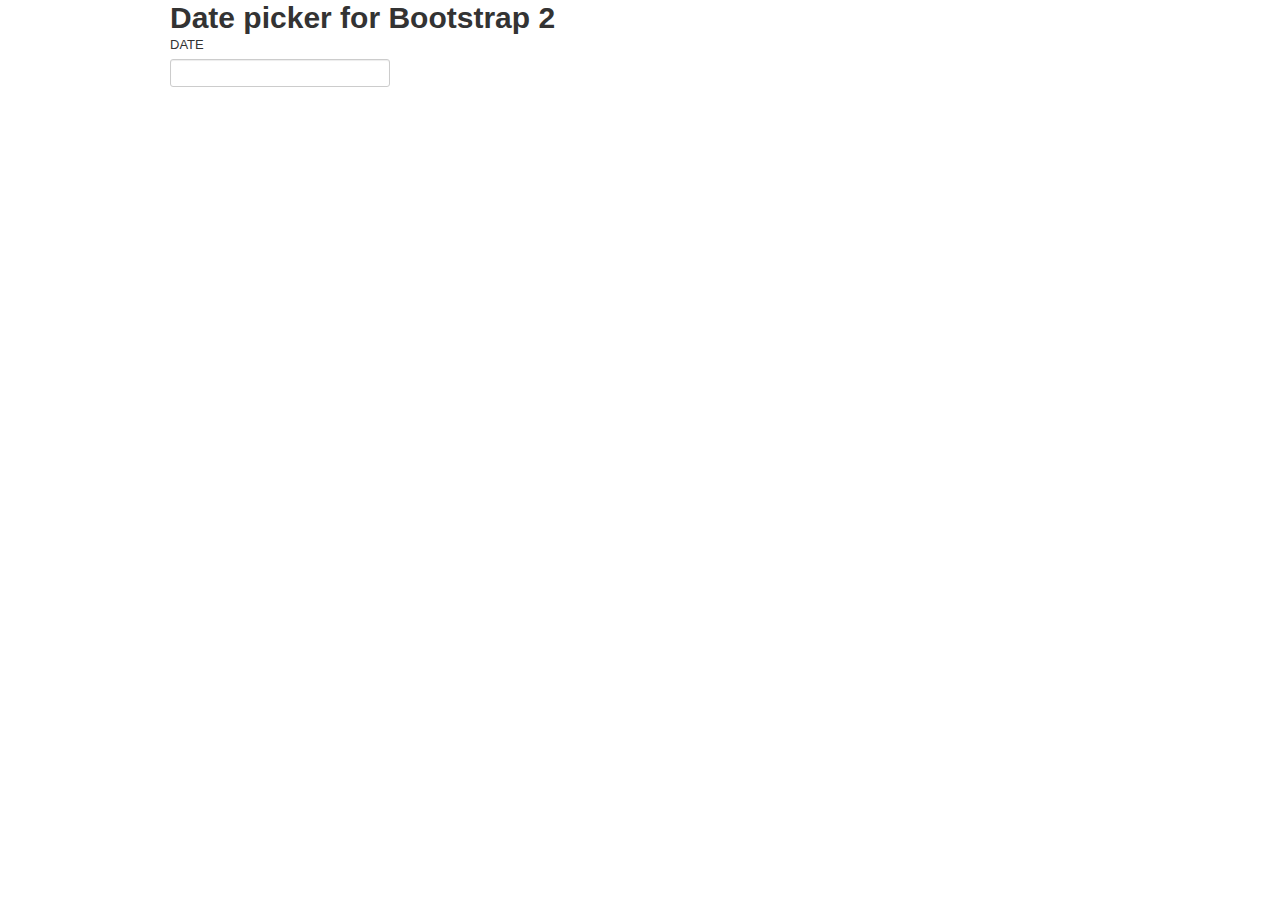
<file: datepicker/index twitter bootstrap 2.html>
<!DOCTYPE html>
<html>
<head>
	<title> Datepicker author by @Andgaa </title>

	<!--this css for bootstrap 2-->
    <link href="css/bootstrap2.css" rel="stylesheet" media="screen">
    <link href="css/datepicker2.css" rel="stylesheet">

</head>

<body>

<div class="container">
	<h1>Date picker for Bootstrap 2</h1>
	<form name="datepicker3" action="#" method="get">
		<label class="control-label"> DATE </label>
         <input type="text" id="datepicker" name="date" class="input"  >  	
	</form>
</div>

	<!-- this java script must be appear when you use twitter bootstrop -->
    <script src="js/jquery.js"></script>
   
	
	<!--this datepicker java script for bootstrap 2-->
    <script src="js/bootstrap-datepicker2.js"></script>
    
    <script> 
    //options method for call datepicker
	$('#datepicker').datepicker({
         format: 'yyyy-mm-dd',
		 autoclose: true,
		 todayHighlight: true
	})
    </script>
   
</body>
</html>
</file>
<file: datepicker/css/datepicker2.css>
/*!
 * Datepicker for Bootstrap
 *
 * Copyright 2012 Stefan Petre
 * Licensed under the Apache License v2.0
 * http://www.apache.org/licenses/LICENSE-2.0
 *
 */
.datepicker {
  top: 0;
  left: 0;
  padding: 4px;
  margin-top: 1px;
  -webkit-border-radius: 4px;
  -moz-border-radius: 4px;
  border-radius: 4px;
  /*.dow {
    border-top: 1px solid #ddd !important;
  }*/

}
.datepicker:before {
  content: '';
  display: inline-block;
  border-left: 7px solid transparent;
  border-right: 7px solid transparent;
  border-bottom: 7px solid #ccc;
  border-bottom-color: rgba(0, 0, 0, 0.2);
  position: absolute;
  top: -7px;
  left: 6px;
}
.datepicker:after {
  content: '';
  display: inline-block;
  border-left: 6px solid transparent;
  border-right: 6px solid transparent;
  border-bottom: 6px solid #ffffff;
  position: absolute;
  top: -6px;
  left: 7px;
}
.datepicker > div {
  display: none;
}
.datepicker table {
  width: 100%;
  margin: 0;
}
.datepicker td,
.datepicker th {
  text-align: center;
  width: 20px;
  height: 20px;
  -webkit-border-radius: 4px;
  -moz-border-radius: 4px;
  border-radius: 4px;
}
.datepicker td.day:hover {
  background: #eeeeee;
  cursor: pointer;
}
.datepicker td.day.disabled {
  color: #eeeeee;
}
.datepicker td.old,
.datepicker td.new {
  color: #999999;
}
.datepicker td.active,
.datepicker td.active:hover {
  color: #ffffff;
  background-color: #006dcc;
  background-image: -moz-linear-gradient(top, #0088cc, #0044cc);
  background-image: -webkit-gradient(linear, 0 0, 0 100%, from(#0088cc), to(#0044cc));
  background-image: -webkit-linear-gradient(top, #0088cc, #0044cc);
  background-image: -o-linear-gradient(top, #0088cc, #0044cc);
  background-image: linear-gradient(to bottom, #0088cc, #0044cc);
  background-repeat: repeat-x;
  filter: progid:DXImageTransform.Microsoft.gradient(startColorstr='#ff0088cc', endColorstr='#ff0044cc', GradientType=0);
  border-color: #0044cc #0044cc #002a80;
  border-color: rgba(0, 0, 0, 0.1) rgba(0, 0, 0, 0.1) rgba(0, 0, 0, 0.25);
  *background-color: #0044cc;
  /* Darken IE7 buttons by default so they stand out more given they won't have borders */

  filter: progid:DXImageTransform.Microsoft.gradient(enabled = false);
  color: #fff;
  text-shadow: 0 -1px 0 rgba(0, 0, 0, 0.25);
}
.datepicker td.active:hover,
.datepicker td.active:hover:hover,
.datepicker td.active:focus,
.datepicker td.active:hover:focus,
.datepicker td.active:active,
.datepicker td.active:hover:active,
.datepicker td.active.active,
.datepicker td.active:hover.active,
.datepicker td.active.disabled,
.datepicker td.active:hover.disabled,
.datepicker td.active[disabled],
.datepicker td.active:hover[disabled] {
  color: #ffffff;
  background-color: #0044cc;
  *background-color: #003bb3;
}
.datepicker td.active:active,
.datepicker td.active:hover:active,
.datepicker td.active.active,
.datepicker td.active:hover.active {
  background-color: #003399 \9;
}
.datepicker td span {
  display: block;
  width: 47px;
  height: 54px;
  line-height: 54px;
  float: left;
  margin: 2px;
  cursor: pointer;
  -webkit-border-radius: 4px;
  -moz-border-radius: 4px;
  border-radius: 4px;
}
.datepicker td span:hover {
  background: #eeeeee;
}
.datepicker td span.active {
  color: #ffffff;
  background-color: #006dcc;
  background-image: -moz-linear-gradient(top, #0088cc, #0044cc);
  background-image: -webkit-gradient(linear, 0 0, 0 100%, from(#0088cc), to(#0044cc));
  background-image: -webkit-linear-gradient(top, #0088cc, #0044cc);
  background-image: -o-linear-gradient(top, #0088cc, #0044cc);
  background-image: linear-gradient(to bottom, #0088cc, #0044cc);
  background-repeat: repeat-x;
  filter: progid:DXImageTransform.Microsoft.gradient(startColorstr='#ff0088cc', endColorstr='#ff0044cc', GradientType=0);
  border-color: #0044cc #0044cc #002a80;
  border-color: rgba(0, 0, 0, 0.1) rgba(0, 0, 0, 0.1) rgba(0, 0, 0, 0.25);
  *background-color: #0044cc;
  /* Darken IE7 buttons by default so they stand out more given they won't have borders */

  filter: progid:DXImageTransform.Microsoft.gradient(enabled = false);
  color: #fff;
  text-shadow: 0 -1px 0 rgba(0, 0, 0, 0.25);
}
.datepicker td span.active:hover,
.datepicker td span.active:focus,
.datepicker td span.active:active,
.datepicker td span.active.active,
.datepicker td span.active.disabled,
.datepicker td span.active[disabled] {
  color: #ffffff;
  background-color: #0044cc;
  *background-color: #003bb3;
}
.datepicker td span.active:active,
.datepicker td span.active.active {
  background-color: #003399 \9;
}
.datepicker td span.old {
  color: #999999;
}
.datepicker th.switch {
  width: 145px;
}
.datepicker th.next,
.datepicker th.prev {
  font-size: 21px;
}
.datepicker thead tr:first-child th {
  cursor: pointer;
}
.datepicker thead tr:first-child th:hover {
  background: #eeeeee;
}
.input-append.date .add-on i,
.input-prepend.date .add-on i {
  display: block;
  cursor: pointer;
  width: 16px;
  height: 16px;
}
</file>
